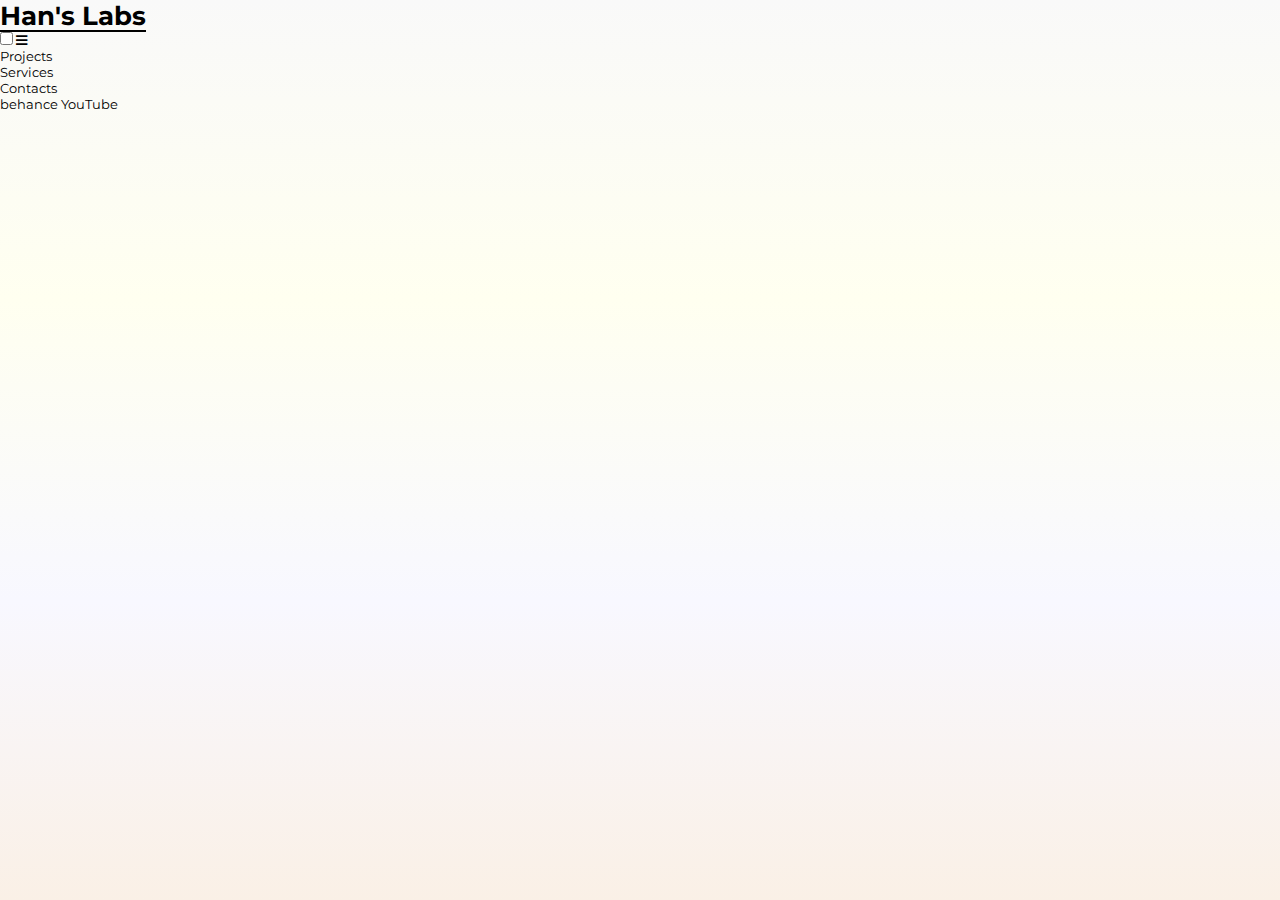
<file: index.html>
<!DOCTYPE html>
<html lang="en">

<head>
  <meta charset="UTF-8" />
  <meta http-equiv="X-UA-Compatible" content="IE=edge" />
  <meta name="viewport" content="width=device-width, initial-scale=1.0" />
  <title>Han's Labs | Website Coming Soon</title>
  <link rel="stylesheet" href="style.css">
  <link rel="stylesheet" href="https://cdnjs.cloudflare.com/ajax/libs/font-awesome/5.15.3/css/all.min.css" />
</head>

<body>

  <header>
  </header>

  <script src="js/header.js"></script>
  <script>
    headerContent("Home")
  </script>
</body>

</html>
</file>
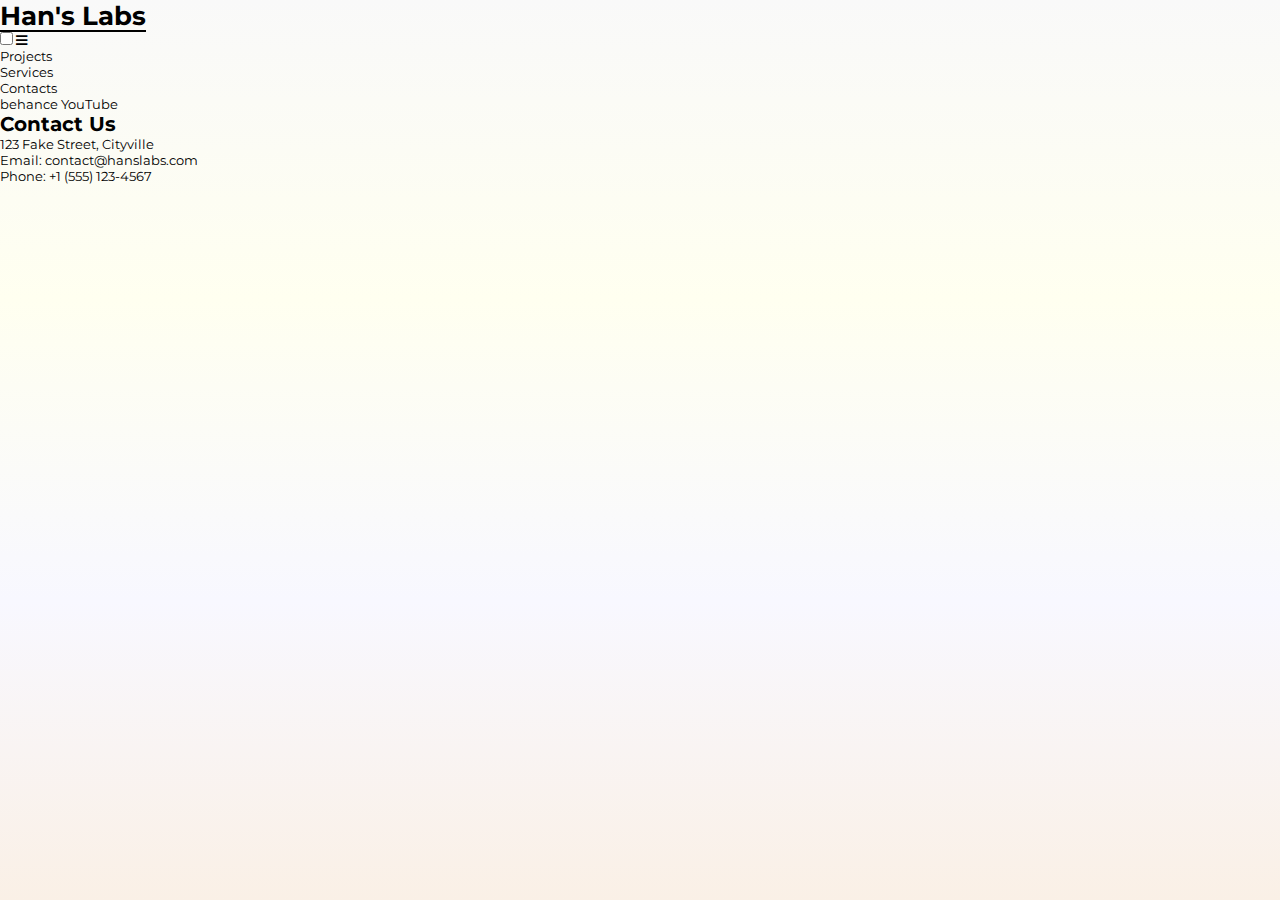
<file: p/contacts.html>
<!DOCTYPE html>
<html lang="en">

<head>
  <meta charset="UTF-8" />
  <meta http-equiv="X-UA-Compatible" content="IE=edge" />
  <meta name="viewport" content="width=device-width, initial-scale=1.0" />
  <title>Han's Labs | Contacts</title>
  <link rel="stylesheet" href="../style.css">
  <link rel="stylesheet" href="https://cdnjs.cloudflare.com/ajax/libs/font-awesome/5.15.3/css/all.min.css"/>
</head>
<body>
  <header>
  </header>

  <div class="content contact-content">
    <div class="contact-info">
      <h2>Contact Us</h2>
      <p>123 Fake Street, Cityville</p>
      <p>Email: contact@hanslabs.com</p>
      <p>Phone: +1 (555) 123-4567</p>
    </div>
  </div>

  <script src="../js/header.js"></script>
  <script src="../js/flowerfall.js"></script>
  <script>
    headerContent("Contacts")
  </script>
</body>
</html>
</file>
<file: style.css>
@import url(https://fonts.googleapis.com/css?family=Montserrat:300,400,500,700);
@import url(https://fonts.googleapis.com/css2?family=Bodoni+Moda:ital,opsz,wght@0,6..96,400..900;1,6..96,400..900&display=swap);

/* CSS for the preloader */
.preloader {
        position: fixed;
        top: 0;
        left: 0;
        width: 100%;
        height: 100%;
        background: #fff; /* Set background color as needed */
        display: flex;
        align-items: center;
        justify-content: center;
        z-index: 1000;
}

a {
        position: relative;
        text-decoration: none;
        color: #000; /* Set your desired text color */
}

a::before {
        content: "";
        position: absolute;
        width: 0;
        height: 2px; /* Set the underline height */
        bottom: 0;
        left: 0;
        background-color: #000; /* Set the underline color */
        transition: width 0.3s ease; /* Set the transition duration and easing */
}

a:hover::before {
        width: 100%;
}

* {
        margin: 0;
        padding: 0;
        box-sizing: border-box;
        -webkit-tap-highlight-color: transparent;
}

a,
button,
[role="button"],
[tabindex] {
        text-decoration: none !important;
        outline: none !important;
        color: inherit !important;
}

a:hover,
button:hover,
[role="button"]:hover,
[tabindex]:hover {
        text-decoration: none !important;
        outline: none !important;
        color: inherit !important;
}

input,
textarea,
button,
select,
a {
        -webkit-tap-highlight-color: rgba(0, 0, 0, 0);
}

a:focus,
a:visited,
a:active {
        text-decoration: none;
        outline: none;
        color: inherit;
}

body,
html {
        margin: 0;
        padding: 0;
        overscroll-behavior: none;
        touch-action: none;
        user-select: none;
}

body {
        font-family: Montserrat, "Helvetica Neue", sans-serif;
        background: linear-gradient(
                to bottom,
                #f9f9f9,
                #fffff0,
                #f8f8ff,
                #faf0e6
        );
        height: 100vh;
        font-size: 13px;
}

#header {
        padding: 0.36rem;
        color: black;
        display: flex;
        justify-content: space-between; /* Distribute space between h1 and toggle-menu */
        align-items: center;
}

#header h1 {
        margin-right: auto;
        margin-left: 0.3em;
        text-decoration: none;
        display: inline-block;
        z-index: 1111;
}

/* Menu Styles */
#menu {
        background: #fff;
        height: 100%;
        left: 0;
        opacity: 0;
        overflow: hidden;
        position: fixed;
        align-items: center;
        top: 0;
        transition: all 0.5s ease-in-out;
        visibility: hidden;
        width: 100%;
        text-transform: capitalize;
        z-index: 1100;
}

#menu.open {
        opacity: 1;
        visibility: visible;
	}

#menu ul {
        text-align: left;
}

#menu ul {
        a {
                -webkit-transform: translateZ(0);
                opacity: 0.6;
                transition: opacity 0.3s ease-in-out;
        }

        a:hover {
                opacity: 1;
        }
}

#menu .current {
        font-weight: 700;
        font-style: italic;
        font-family: "Bodoni Moda", serif;
}

#menu .main-nav {
        position: relative;
        top: 50%;
        transform: translateY(-50%);
        display: flex;
        flex-direction: column;
        align-items: center;
}

#menu .main-nav ul {
        list-style: none;
        margin: 0;
}

#menu .main-nav li {
	padding: 0.6rem;
}

#menu .main-nav a {
        color: #000;
        font-size: 2.5rem;
        font-weight: 700;
        padding: 0;
        text-decoration: none;
}

#menu .main-nav a:first-child {
        padding-top: 0;
}

#menu.open li {
        animation-duration: 0.8s;
        animation-fill-mode: both;
        animation-name: fadeInUp;
}

#menu.open li:nth-child(1) {
        animation-delay: 0.1s;
}

#menu.open li:nth-child(2) {
        animation-delay: 0.15s;
}

#menu.open li:nth-child(3) {
        animation-delay: 0.2s;
}

#menu.open li:nth-child(4) {
        animation-delay: 0.25s;
}

@keyframes fadeInUp {
        from {
                opacity: 0;
                transform: translateY(24px);
        }
        to {
                opacity: 1;
                transform: translateY(0);
        }
}

#menu .social-links {
        color: #333;
        position: fixed;
        font-stretch: condensed;
        bottom: 2em; /* Adjust as needed for the desired distance from the bottom */
        right: 1.6em; /* Adjust as needed for the desired distance from the right */
}

#menu.open .social-links li {
        animation-duration: 0.6s;
        animation-fill-mode: both;
        animation-name: fadeInLeft;
}

#menu.open .social-links li:nth-child(1) {
        animation-delay: 0.11s;
}

#menu.open .social-links li:nth-child(2) {
        animation-delay: 0.16s;
}

#menu.open .social-links li:nth-child(3) {
        animation-delay: 0.21s;
}

@keyframes fadeInLeft {
        from {
                opacity: 0;
                transform: translateX(20px);
        }
        to {
                opacity: 1;
                transform: translateX(0);
        }
}

#menu .social-links ul {
        display: flex; /* Use flexbox for alignment */
        list-style: none;
        margin: 0;
        padding: 0;
}

#menu .social-links li {
        margin-right: 0.8em; /* Adjust as needed for the desired gap between links */
}

#menu .social-links a {
        text-decoration: none;
        text-transform: uppercase;
        font-size: 1.2em;
}

/* Hamburger Menu Toggler Styles */
.toggle-menu {
        background-color: transparent;
        border: none;
        cursor: pointer;
        display: inline-block;
        float: right;
        height: 40px;
        outline: none;
        padding: 0;
        pointer-events: initial;
        position: relative;
        vertical-align: middle;
        width: 40px;
        z-index: 1110;
}

.toggle-menu span {
        background-color: #000;
        content: "";
        display: block;
        height: 2px;
        left: calc(50% - 13px);
        position: absolute;
        top: calc(50% - 1px);
        transform-origin: 50% 50%;
        transition: background-color 0.2s ease-in-out, top 0.2s 0.2s ease-out,
                transform 0.2s linear;
        width: 26px;
}

.toggle-menu span:before,
.toggle-menu span:after {
        background-color: #000;
        content: "";
        display: block;
        height: 2.09px;
        position: absolute;
        transform-origin: 50% 50%;
        transition: background-color 0.2s ease-in-out, top 0.2s 0.2s ease-out,
                transform 0.2s linear;
        width: 26px;
}

.toggle-menu span:before {
        top: 7px;
}

.toggle-menu span:after {
        top: -7px;
}

.toggle-menu.active span {
        background-color: transparent;
        transition: background 0.2s ease-out;
}

.toggle-menu.active span:before,
.toggle-menu.active span:after {
        transition: top 0.2s ease-out, transform 0.2s 0.2s ease-out;
}

.toggle-menu.active span:before {
        top: 0;
        transform: rotate3d(0, 0, 1, -45deg);
}

.toggle-menu.active span:after {
        top: 0;
        transform: rotate3d(0, 0, 1, 45deg);
}
</file>
